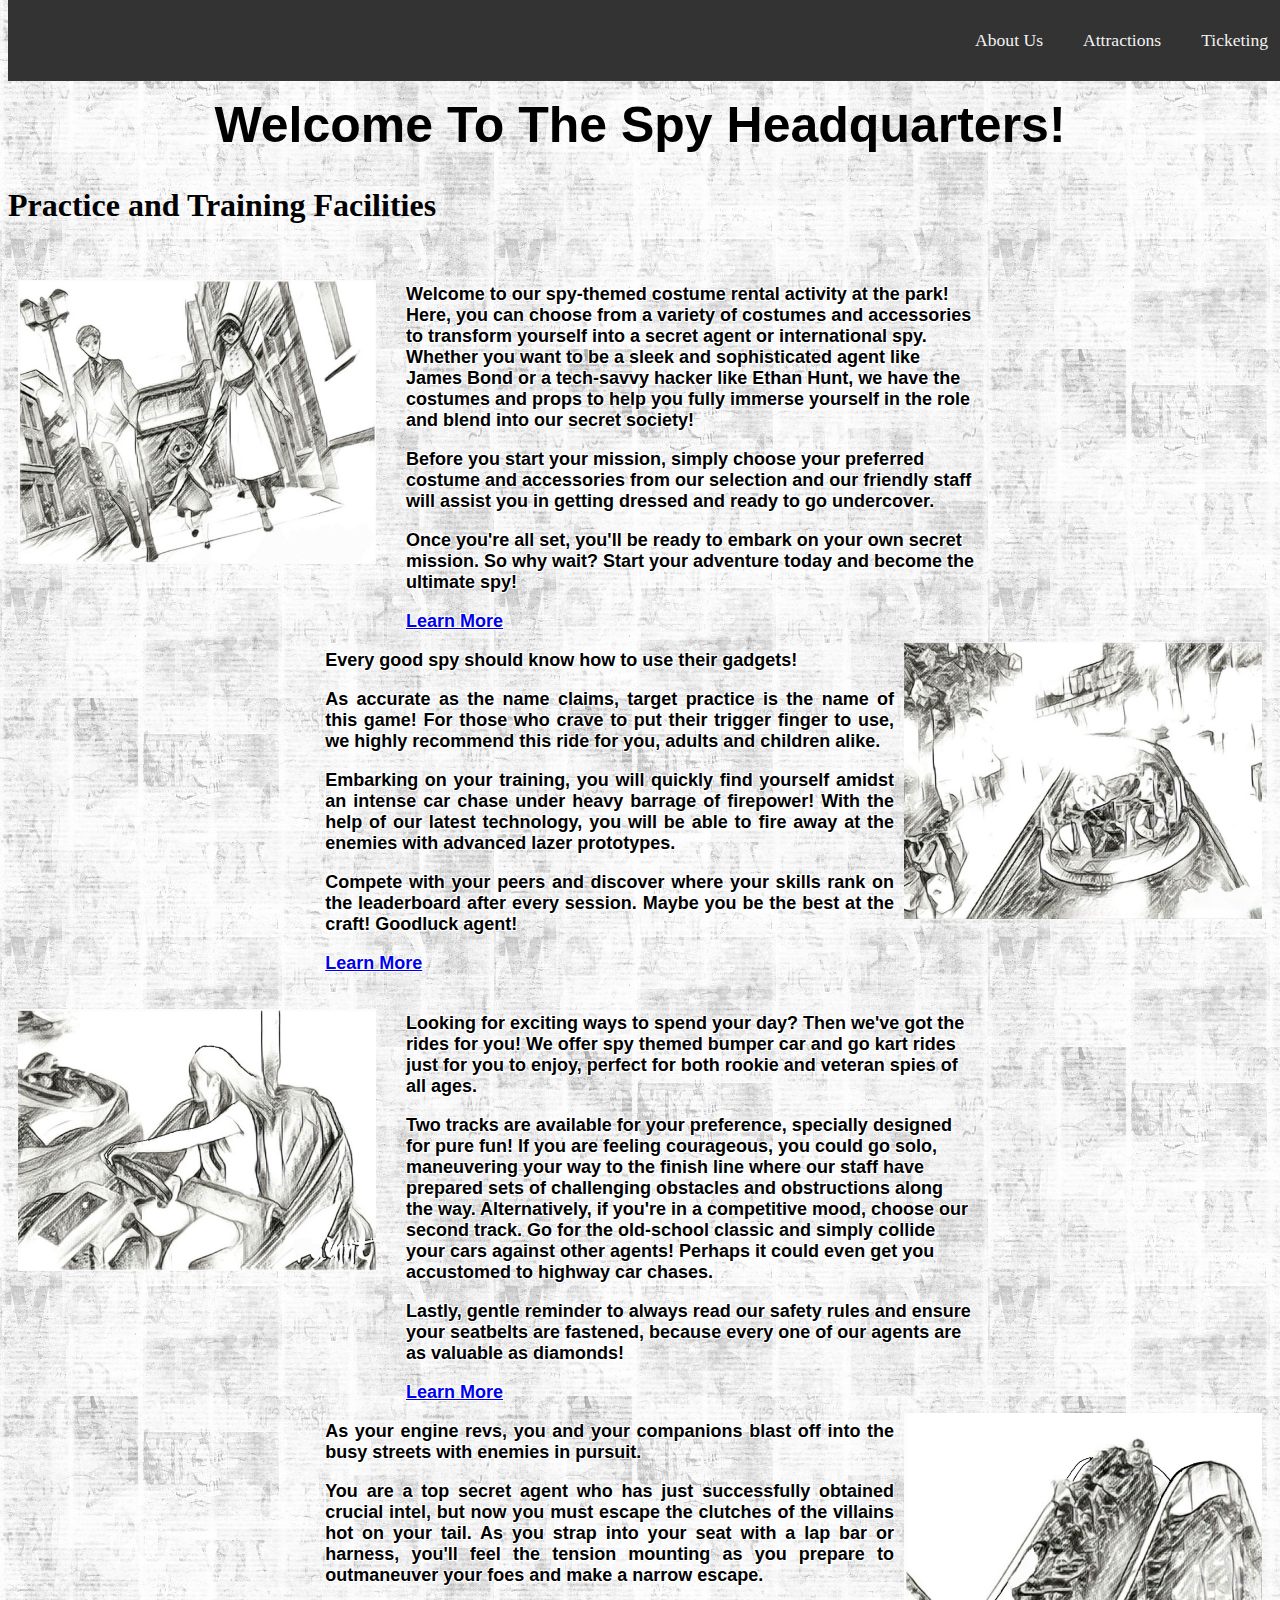
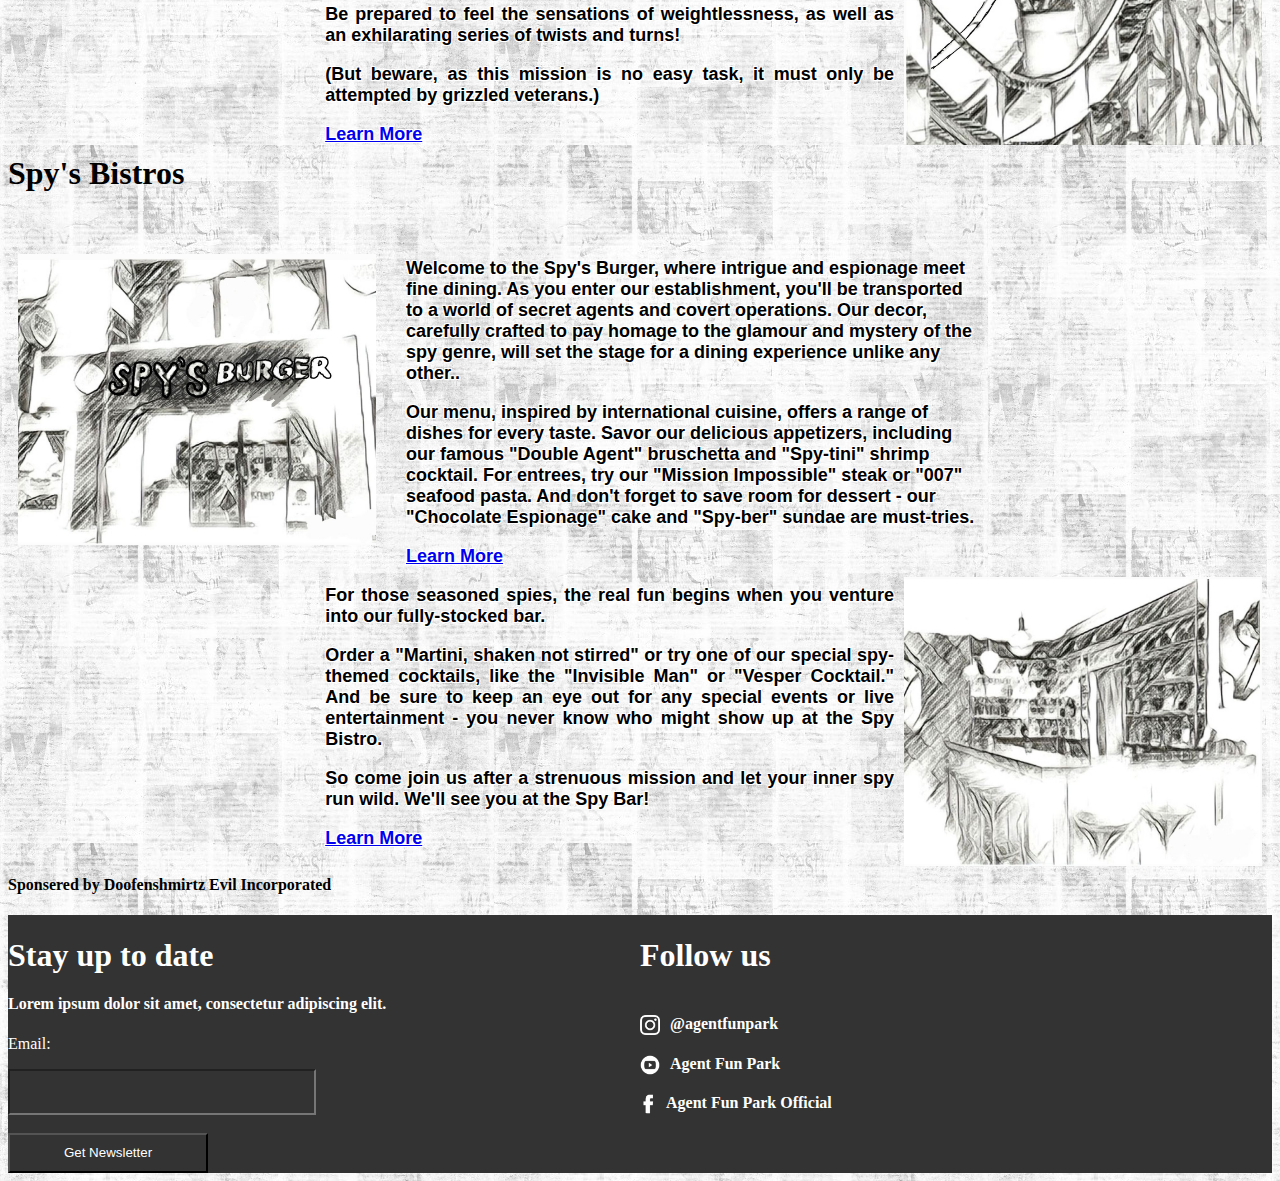
<file: attractions/attractions.html>
<!DOCTYPE html>
<!--[if lt IE 7]>      <html class="no-js lt-ie9 lt-ie8 lt-ie7"> <![endif]-->
<!--[if IE 7]>         <html class="no-js lt-ie9 lt-ie8"> <![endif]-->
<!--[if IE 8]>         <html class="no-js lt-ie9"> <![endif]-->
<!--[if gt IE 8]>      <html class="no-js"> <!-[endif]-->
<html lang="en">

<head>
    <meta charset="utf-8">
    <meta http-equiv="X-UA-Compatible" content="IE=edge">
    <title>Website.com</title>
    <meta name="viewport" content="width=device-width, initial-scale=1">
    <link rel="stylesheet" href="attractions.css">
</head>
<header>
    <nav class="navbar"> <!--navigation bar-->
        <li href="../ticketing/ticketing.html">Ticketing</li>
        <li href="#attraction">Attractions</li>
        <li href="#aboutus">About Us</li>
    </nav>
</header>
<br><br><br>

<body>

    <h1 class="heading">Welcome To The Spy Headquarters! </h1>

    <article>

        <h1 class="subheading">Practice and Training Facilities</h1>

        <!--"article content and elements will be changed to text later-->
        <!--Header and footer-->
        <!--Linked pages content (Learn More) soon to be written-->



        <!--<image class="left" src="img/ferris wheel.jpg"></image>
       <p>Lorem ipsum dolor sit amet, consectetur adipiscing elit, sed do eiusmod tempor incididunt ut labore et dolore magna aliqua. Quis risus sed vulputate odio ut enim. Ac odio tempor orci dapibus ultrices in iaculis nunc. Facilisi cras fermentum odio eu feugiat pretium nibh ipsum. Cursus in hac habitasse platea dictumst quisque sagittis purus. At tempor commodo ullamcorper a lacus. Malesuada proin libero nunc consequat interdum varius sit. Sed vulputate odio ut enim blandit volutpat maecenas volutpat. Id diam maecenas ultricies mi eget mauris. Pulvinar sapien et ligula ullamcorper malesuada proin libero. Mollis aliquam ut porttitor leo a diam sollicitudin tempor. <em>A1</em>A2<em>A3</em>A4<a>A5</a>A6</p>
       <a href="index.html">Learn More</a>-->

        <!--First section-->
        <section>
            <div class="clearB">

                <img class="imagesleft" src="img/Spyxfamily.jpeg" width=358px height=auto>

                <div class="floatedleftText">
                    <br>
                    <p> Welcome to our spy-themed costume rental activity at the park! Here, you can choose from a
                        variety of costumes and accessories to transform yourself into a secret agent or international
                        spy.

                        Whether you want to be a sleek and sophisticated agent like James Bond or a tech-savvy hacker
                        like Ethan Hunt, we have the costumes and props to help you fully immerse yourself in the role
                        and blend into our secret society!</p>
                    <p> Before you start your mission, simply choose your preferred costume and accessories from our
                        selection and our friendly staff will assist you in getting dressed and ready to go undercover.

                    <p>Once you're all set, you'll be ready to embark on your own secret mission.

                        So why wait? Start your adventure today and become the ultimate spy! </p>
                    <a href="learnmore.html">Learn More</a>
                </div>
            </div>
        </section>
        <br></br>

        <!--Second section-->

        <section>
            <div class="clearB">

                <img class="imagesright" src="img/orlandohopperkaliriverrapid.jpeg" width=358px height=auto>
                <div class="floatedrightText">
                    <p>Every good spy should know how to use their gadgets!</p>
                    <p>As accurate as the name claims, target practice is the name of this game! For those who crave to
                        put their trigger finger to use, we highly recommend this ride for you, adults and children
                        alike.</p>
                    <p>Embarking on your training, you will quickly find yourself amidst an intense car chase under
                        heavy barrage of firepower! With the help of our latest technology, you will be able to fire
                        away at the enemies with advanced lazer prototypes.</p>
                    <p>Compete with your peers and discover where your skills rank on the leaderboard after every
                        session. Maybe you be the best at the craft! Goodluck agent!</p>
                    <a href="learnmore.html">Learn More</a>
                </div>
            </div>
        </section>
        <br><br>

        <!--Third section-->

        <section>
            <div class="clearB">

                <img class="imagesleft" src="img/bumpercargirl.jpeg" width=358px height=auto>
                <div class="floatedleftText">
                    <br>
                    <p>Looking for exciting ways to spend your day? Then we've got the rides for you! We offer spy
                        themed bumper car and go kart rides just for you to enjoy, perfect for both rookie and veteran
                        spies of all ages.</p>
                    <p>Two tracks are available for your preference, specially designed for pure fun! If you are feeling
                        courageous, you could go solo, maneuvering your way to the finish line where our staff have
                        prepared sets of challenging obstacles and obstructions along the way. Alternatively, if you're
                        in a competitive mood, choose our second track. Go for the old-school classic and simply collide
                        your cars against other agents! Perhaps it could even get you accustomed to highway car chases.
                    </p>
                    <p>Lastly, gentle reminder to always read our safety rules and ensure your seatbelts are fastened,
                        because every one of our agents are as valuable as diamonds!</p>
                    <a href="learnmore.html">Learn More</a>
                </div>
            </div>

        </section>
        <br><br>
        <br>

        <!--Fourth section-->

        <section>
            <div class="clearB">

                <img class="imagesright" src="img/lunaparkmelbournerailway.jpeg" width=358px height=auto>
                <div class="floatedrightText">
                    <p> As your engine revs, you and your companions blast off into the busy streets with enemies in
                        pursuit.</p>
                    <p> You are a top secret agent who has just successfully obtained crucial intel, but now you must
                        escape the clutches of the villains hot on your tail. As you strap into your seat with a lap bar
                        or harness, you'll feel the tension mounting as you prepare to outmaneuver your foes and make a
                        narrow escape.</p>
                    <p>Be prepared to feel the sensations of weightlessness, as well as an exhilarating series of twists
                        and turns! </p>
                    <p>(But beware, as this mission is no easy task, it must only be attempted by grizzled veterans.)
                    </p>
                    <a href="learnmore.html">Learn More</a>
                </div>
            </div>
        </section>
        <br>
        <br>
        <br>

        <!--Fifth section-->

        <section>


            <div class="clearB">
                <h2 class="subheading">Spy's Bistros</h2>
                <img class="imagesleft" src="img/burgerking.jpeg" width=358px height=auto>
                <div class="floatedleftText">
                    <br>
                    <p> Welcome to the Spy's Burger, where intrigue and espionage meet fine dining. As you enter our
                        establishment, you'll be transported to a world of secret agents and covert operations. Our
                        decor, carefully crafted to pay homage to the glamour and mystery of the spy genre, will set the
                        stage for a dining experience unlike any other..</p>
                    <p> Our menu, inspired by international cuisine, offers a range of dishes for every taste. Savor our
                        delicious appetizers, including our famous "Double Agent" bruschetta and "Spy-tini" shrimp
                        cocktail. For entrees, try our "Mission Impossible" steak or "007" seafood pasta. And don't
                        forget to save room for dessert - our "Chocolate Espionage" cake and "Spy-ber" sundae are
                        must-tries.</p>
                    <a href="learnmore.html">Learn More</a>
                </div>
            </div>
        </section>
        <br><br>

        <!--Sixth section-->
        <section>
            <div class="clearB">
                <img class="imagesright" src="img/pangae club singapore.jpeg" width=358x height=auto>
                <div class="floatedrightText">
                    <p>For those seasoned spies, the real fun begins when you venture into our fully-stocked bar.</p>
                    <p>Order a "Martini, shaken not stirred" or try one of our special spy-themed cocktails, like the
                        "Invisible Man" or "Vesper Cocktail." And be sure to keep an eye out for any special events or
                        live entertainment - you never know who might show up at the Spy Bistro.</p>
                    <p>So come join us after a strenuous mission and let your inner spy run wild. We'll see you at the
                        Spy Bar!</p>
                    <a href="learnmore.html">Learn More</a>
                </div>
            </div>
        </section>

    </article>
    <br>
    <br>

    <h4 class="clearB">Sponsered by Doofenshmirtz Evil Incorporated</h4>

    <body style="background-image: url('img/whitenewspaper.jpg'); background-repeat: repeat;">
        <!-- Your content goes here -->
    </body>


    <script src="" async defer></script>
    </section>

    <footer class="site-footer">
        <div id="footer-content">
            <div class="newsletter">
                <h1>Stay up to date</h1>
                <h4>Lorem ipsum dolor sit amet, consectetur adipiscing elit.</h4>
                <p>Email:</p>
                <input type="email" class="email" />
                <br />
                <br />
                <!-- <input type="submit" value="Get Newsletter" style="color:white" class="submit-button"> -->
                <button>Get Newsletter</button>
            </div>

            <div class="socials">
                <h1 class="follow">Follow us</h1>
                <img src="img/white-instagram.png" class="icons" />
                <h4>@agentfunpark</h4>
                <img src="img/white-youtube.png" class="icons" />
                <h4>Agent Fun Park</h4>
                <img src="img/white-facebook.png" class="icons" />
                <h4>Agent Fun Park Official</h4>
            </div>
        </div>
    </footer>

</body>

</html>
</file>
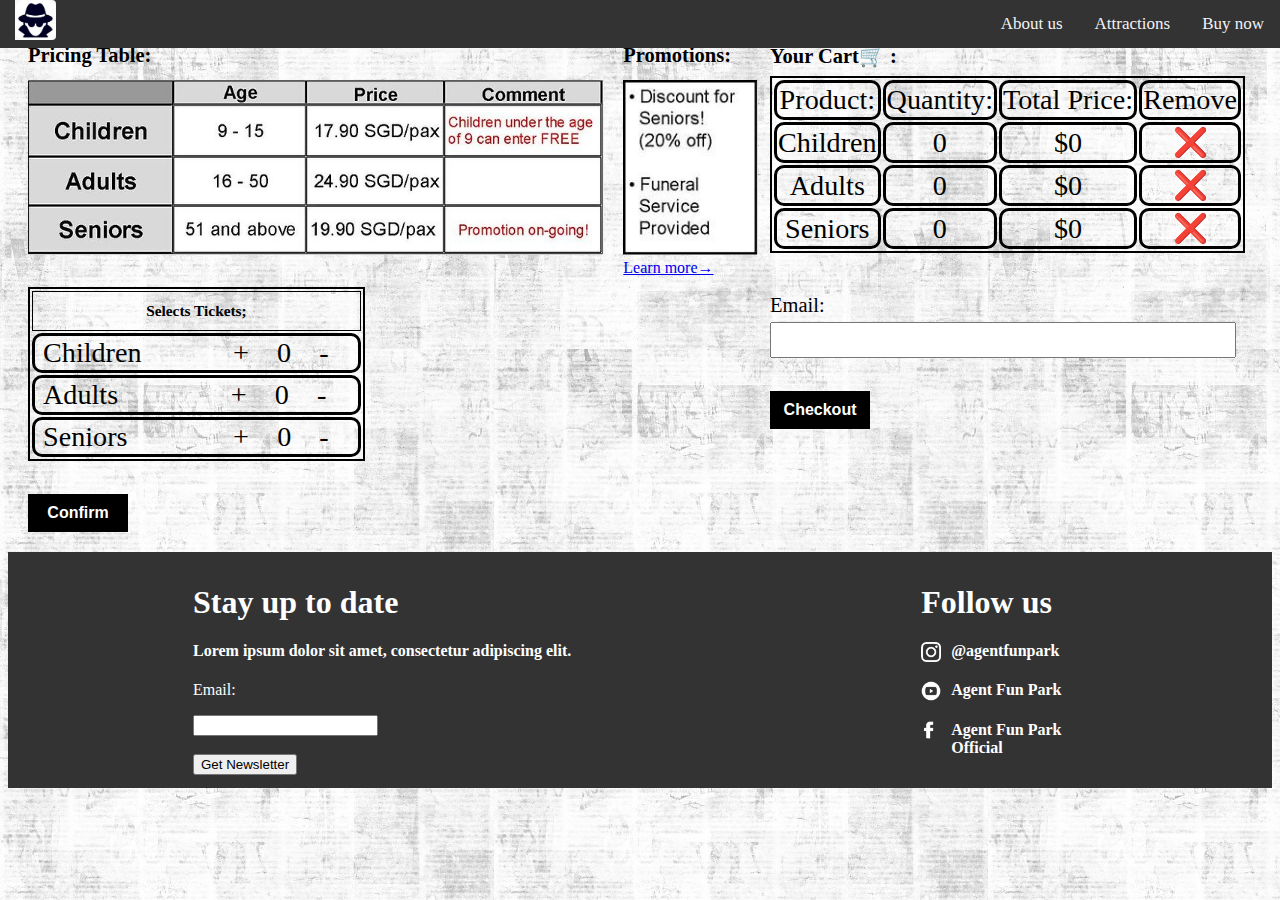
<file: ticketing/ticketing.html>
<!DOCTYPE html>
<html lang="en">
<head>
    <meta charset="UTF-8">
    <meta http-equiv="X-UA-Compatible" content="IE=edge">
    <meta name="viewport" content="width=device-width, initial-scale=1.0">
    <title>Document</title>
     <link rel="stylesheet" href="ticketing.css" />
    <script type="text/javascript" src="TicketingCalculation.js"></script>  
    
    <nav id="navbar">
      <div id="homelogo-area">
        <a href="../index.html">
          <img id="homelogo" src="img/logo.jpeg" alt="Home Logo" />
        </a>
      </div>
  
      <div id="nav-links">
        <a href="../ticketing/ticketing.html">Buy now</a>
        <a href="../attractions/attractions.html">Attractions</a>
        <a href="about-us.html">About us</a>
      </div>
    </nav>



</head>
<body style="background-image: url('img/whitenewspaper.jpg'); background-repeat: repeat;">
<div class="firstrow">
<div align="left" class="price"> <!--pricing table-->
      <h1>Pricing Table:</h1>
      <img src="img/pricingTable.JPG" width=100% height=auto alt=“Image is unable to load” />
</div>

<div align="left" class="promotion"> <!--promotion available-->
      <h1>Promotions:</h1>
      <img src="img/promotion.JPG" width=100% height=auto alt=“Image is unable to load” /><br>
      <a href="#learnMorePromotion">Learn more&#8594</a>
</div>

<div align="left" class="cart"> <!--checkout section-->
      <h1>Your Cart&#128722 :</h1> 
      <table class="checkouttable" bordercolor="black" border="1" align="left">
        <tr align="center">
          <td> Product: </td>
          <td> Quantity: </td>
          <td> Total Price: </td>
          <td> Remove </td>
        </tr>
        <tr align="center">
          <td> Children </td>
          <td> 0 </td>
          <td> $0 </td>
          <td> &#10060 </td>
        </tr>
        <tr align="center">
          <td> Adults </td>
          <td> 0 </td>
          <td> $0 </td>
          <td> &#10060 </td>
        </tr>
        <tr align="center">
          <td> Seniors </td>
          <td> 0 </td>
          <td> $0 </td> 
          <td> &#10060 </td>
        </tr>
      </table> 
</div>

<div class="tablE">
    <table bordercolor="black" border="2;"> <!--select tickets-->
      <tr>
        <th> Selects Tickets;</th>
      </tr>
      <tr>
        <td>&nbsp;Children&nbsp;&emsp;&emsp;&emsp;+&emsp;0&emsp;-&emsp;</td>
      </tr>
      <tr>
        <td>&nbsp;Adults&nbsp;&nbsp;&nbsp;&nbsp;&emsp;&emsp;&emsp;+&emsp;0&emsp;-&emsp;</td>
      </tr>
      <tr>
        <td>&nbsp;Seniors&nbsp;&nbsp;&nbsp;&emsp;&emsp;&emsp;+&emsp;0&emsp;-&emsp;</td>
      </tr>
    </table>

    <br>

    <button class="confirmButton"; bordercolor="black" ; onclick="WIP()">Confirm</button> <!--confirm button-->
  </div>

  <div class="finalStep" align="left"> <!--email section-->
    <label for="email">Email:</label>
    <br>
    <input type="text" id="email" email="email">
    <br><br>
    <button class="checkoutbutton" ; align="center" ; onclick="WIP()">Checkout</button> <!--checkout button-->
  </div>
</div>
</body>

<footer>
  <div class="flexbox-container">
      <div class="newsletter">
          <h1>Stay up to date</h1>
          <h4>Lorem ipsum dolor sit amet, consectetur adipiscing elit.</h4>
          <p>Email:</p>
          <input type="email" class="email">
          <br>
          <br>
          <button>Get Newsletter</button>
      </div>
   
      <div class="socials">
          <h1 class="follow">Follow us</h1>
          <img src="img/white-instagram.png" width="20px" class="icons">
          <h4>@agentfunpark</h4>
          <img src="img/white-youtube.png" width="20px" class="icons">
          <h4>Agent Fun Park</h4>
          <img src="img/white-facebook.png" width="15px" class="facebook">
          <h4>Agent Fun Park Official</h4>
      </div>
  
  </div>
</footer> 

</html>
</file>
<file: attractions/attractions.css>
.navbar {
    overflow: hidden;
    background-color: #333;
    position: fixed; /* Set the navbar to fixed position */
    top: 0; /* Position the navbar at the top of the page */
    width: 100%; /* Full width */
    z-index: 0;
    animation-name: navbar;
    animation-duration: 0.8s;
  }
  @keyframes navbar{
    from{ transform: translateY(-400px);}
    to {transform: translateY(0px);}
  }

    /* Links inside the navbar */
    .navbar li {
        float: right; /* to set the options above to the right*/
        display: block;
        color: #f2f2f2;
        text-align: center;
        padding: 30px 20px;
        text-decoration: none;
        font-size: 110%;
      }
      
      /* Change background on mouse-over */
      .navbar li:hover {
        background: #ddd;
        color: black;
      }

.clearB{
    Clear:both;
}

.heading{
    text-align: center;
    font-size: 50px;
    font-family: 'Old newspaper font', sans-serif;
                                                
}
.subheading{
    font-size: 32px;
    text-align: left;
}
.imagesleft{
    float: left;
    margin-right: 30px;
    margin-top: 10px;
    margin-bottom: 10px;  
    margin-left: 10px;
    padding-top: 25px;
    }

.floatedleftText{
    float: left;
    text-align: left;
    max-width: 45%;
    font-family: 'Montserrat', sans-serif;
    font-size: 18px;
    font-weight: bold;
    text-shadow: -1px -1px 0 white, 1px -1px 0 white, -1px 1px 0 white, 1px 1px 0 white;
}

.floatedrightText{
    float:right;
    text-align: justify;
    max-width:  45%;
    font-family: 'Montserrat', sans-serif;
    font-size: 18px;
    font-weight: bold;
    text-shadow: -1px -1px 0 white, 1px -1px 0 white, -1px 1px 0 white, 1px 1px 0 white;
}

.imagesright{
    float: right;
    margin-left: 10px;
    margin-top: 10px;
    margin-bottom: 10px;
    margin-right: 10px;
}

 body {
    background-image: url('attractions.jpg/old newspaper.jpeg');
    background-repeat: repeat;
  }
  
/*Footer CSS*/
footer * {
    background: #333;
    width: 100%;
    color: white;
    bottom: 0;
    z-index: 2;
    animation-name: footer;
    animation-duration: 1.2s;
  }
  
  /*the footer animation*/
  @keyframes footer{
    0% {opacity: 0;}
    100%{opacity: 1;}
    from{ transform: translateY(400px);}
    to {transform: translateY(0px);}
  }
  
  /*the get newsletter button from the footer*/
  footer button {
    width: 200px;
    height: 40px;
  }
  
  footer button:hover {
    background-color: #f2f2f2;
    color: #333;
  }
  
  #footer-content {
    overflow: auto;
  }
  
  .newsletter {
    float: left;
    width: 50%;
  }
  
  .socials {
    float: left;
    width: 50%;
  }
  
  .icons {
    float: left;
    padding-right: 10px;
    height: 20px;
    width: auto;
  }
  
  .email {
    width: 300px;
    height: 40px;
    color: white;
  }
  
  .follow {
    padding-bottom: 20px;
  }
</file>
<file: ticketing/ticketing.css>
/*Navigation bar */
#navbar {
  position: fixed;
  top: 0;
  left: 0;
  right: 0;
  z-index: 3;
  overflow: hidden;
  width: 100%;
  background-color: #333;
  animation-name: navbar;
  animation-duration: 1.2s;
}

#navbar #nav-links a {
  float: right;
  display: block;
  color: #f2f2f2;
  text-align: center;
  padding: 14px 16px;
  text-decoration: none;
  font-size: 17px;
}

#navbar #nav-links a:hover {
  background-color: #ddd;
  color: black;
}

#navbar #homelogo-area a {
  float: left;
  display: block;
}

#navbar #homelogo-area a img {
  border-radius: 4px;
  height: 40px;
  padding-left: 15px;
}

/*navigation bar animation*/
@keyframes navbar{
  from{ transform: translateY(-400px);}
  to {transform: translateY(0px);}
}

/*content*/
.body{
  z-index: 1; /*so the content will go below the navigation bar and the footer*/
}

/*setting up the grid for the website*/
.firstrow{
  display: grid;
  grid-template-columns: repeat(auto-fit, minmax(100px,fr1));
  grid-template-rows: repeat(2,auto);
  grid-template-areas: 'pricing pricing pricing pricing promotion cart cart cart' 'table table table auto auto finalStep finalStep finalStep';
  grid-gap: 10px;
  margin: 20px;
  margin-top: 30px;
}

/*the pricing table*/
.price{
  grid-area: pricing;
  width: 45vw;     /*so the content will scale with the screen width. This will be used a lot*/
  height: auto;
  animation-name: price;
  animation-duration: 1s;
}

/*the pricing table title*/
.price h1{
  font-size: 1.6vw;
}

/*The pricing*/
.price img{
  max-width: 45vw;
}

/*the pricing table animation*/
@keyframes price {
  0% {opacity: 0;}
  100%{opacity: 1;}
  from{ transform: translateX(-400px);}
  to {transform: translateX(0px);}
}

/*the promotion box*/
.promotion{
  width: 10.5vw;
  height: auto;
  grid-area: promotion;
  animation-name: promotion;
  animation-duration: 1.5s;
}

/*the promotion title*/
.promotion h1{
  font-size: 1.6vw;
}

/*the promotion image*/
.promotion img{
  max-width: 10.5vw;
}

/*promotion animation*/
@keyframes promotion {
  0% {opacity: 0;}
  100%{opacity: 1;}
  from{ transform: translateX(-400px);}
  to {transform: translateX(0px);}
}

/*the cart table*/
.cart{
  grid-area: cart;
  animation-name: cart;
  animation-duration: 2s;
}

/*the cart title*/
.cart h1{
  font-size: 1.6vw;
}

/*the cart table's letters*/
.checkouttable th, td{
  font-size: 2.2vw;
  border: 3px solid black;
  border-radius: 10px;
}

/*the cart table's frame*/
.checkouttable{
  font-size: 2.2vw;
  border: 2px solid black;
  margin-top: -5px;
}

/*the cart animation*/
@keyframes cart {
  0% {opacity: 0;}
  100%{opacity: 1;}
  from{ transform: translateX(400px);}
  to {transform: translateX(0px);}
}

/*the ticket selection table*/
.tablE{
  grid-area: table;
  font-size: 2.2vw;
  animation-name: tablE;
  animation-duration: 2.5s;
}

.tablE table{
  border: 2px solid black;
}

/*the words inside the ticket selection table*/
.tablE th{
  font-size: 1.2vw;
  padding: 10px;
}

/*ticket selection table's animation*/
@keyframes tablE {
  0% {opacity: 0;}
  100%{opacity: 1;}
  from{ transform: translateX(-400px);}
  to {transform: translateX(0px);}
}

/*the email section*/
.finalStep{
  grid-area: finalStep;
  font-size: 2.2vw;
  animation-name: final;
  animation-duration: 3s;
}

/*the email section title*/
.finalStep label{
  font-size: 1.6vw;
}

/*the email section's inut text box*/
.finalStep input{
  width: 95%;
  height: 30px;
}

/*the email section's button*/
.checkoutbutton{
  font-size: 16px;
  background-color: #000;
  border: none;
  color: white;
  text-align: center;
  text-decoration: none;
  padding: 10px;
  width: 100px;
  cursor: pointer;
  font-weight: bold;
}

.checkoutbutton:hover{
  font-size: 24px;
  transform: translate(0,-3px);
  border: 5px solid black;
  background-color: white;
  color: black;
  width: 150px;
  transition: 0.7s;
}

/*the select ticket table's button*/
.confirmButton{
font-size: 16px;
background-color: #000;
border: none;
color: white;
text-align: center;
text-decoration: none;
padding: 10px;
width: 100px;
cursor: pointer;
font-weight: bold;
}

.confirmButton:hover{
font-size: 24px;
transform: translate(0,-3px);
border: 5px solid black;
background-color: white;
color: black;
width: 150px;
transition: 0.7s;
}

/*the email section animation*/
@keyframes final {
  0% {opacity: 0;}
  100%{opacity: 1;}
  from{ transform: translateX(400px);}
  to {transform: translateX(0px);}
}

/* to ake the website works on phone screen (WIP)*/
@media all and (max-width: 620px)
{
  .firstrow{
    grid-template-columns: repeat(auto-fit, minmax(100px,fr1));
    grid-template-rows: repeat(4,auto);
    grid-template-areas: 'pricing' 'promotion' 'table' 'cart' 'finalStep';
  }

  .price{
    width: 100%;
  }

  .price h1{
    font-size: 4vw;
  }

  .price img{
    max-width: 100%;
    height: auto;
  }

  .promotion{
    width: 80%;
  }

  .promotion h1{
    font-size: 4vw;
  }

  .promotion img{
    max-width: 60%;
    height: auto;
  }

  .tablE{
    width: 100%;
    font-size: 6vw;
  }

  .tablE th{
    font-size: 4vw;
  }

  .cart h1{
    font-size: 4vw;
  }

  .checkouttable{
    font-size: 5vw;
  }

  .finalStep{
    width: 100%;
  }

  .finalStep label{
    font-size: 4vw;
  }

  .finalStep input{
    width: 100%;
  }

  .finalStep button{
    font-size: 4vw;
  }
  
}

/*Footer CSS*/
footer{
  bottom: 0;
  right: 0;
  left: 0;
    background-color: #333;
    color: white;
}

.flexbox-container {
  display: flex;
  justify-content: space-around;
  background-color: #333;
  padding: 10px;
  animation-name: footer;
  animation-duration: 1.2s;
}

button:hover{
  background-color: #F2F2F2;
  color:#333;
}

.icons {
  float: left;
  padding-right: 10px;
}

.facebook {
  float: left;
  padding-right: 15px;
}

/*the footer animation*/
@keyframes footer{
  0% {opacity: 0;}
  100%{opacity: 1;}
  from{ transform: translateY(400px);}
  to {transform: translateY(0px);}
}

/*the get newsletter button from the footer*/
</file>
